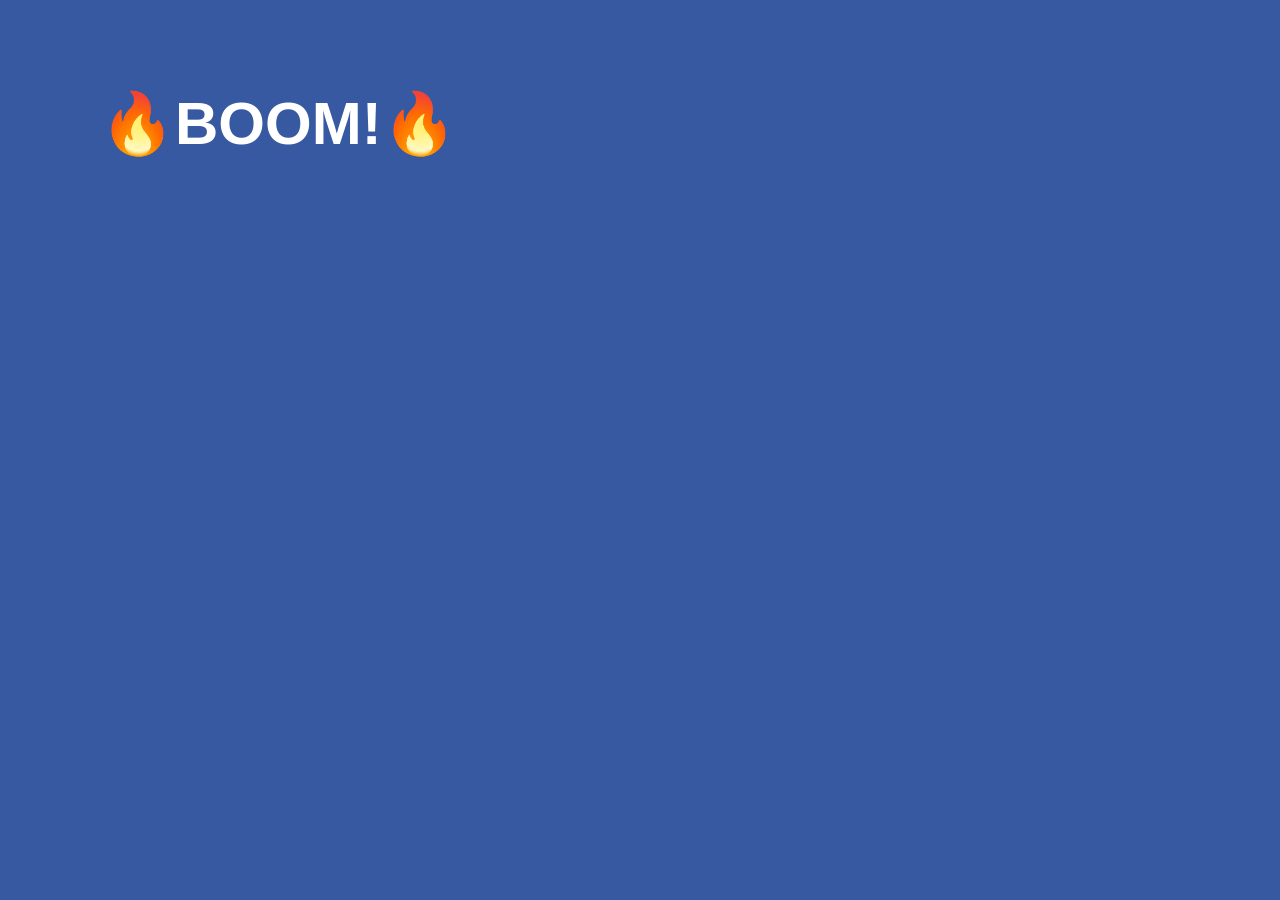
<file: js-101/index.html>
<!DOCTYPE html>
<html>

<head>
    <meta charset="utf-8">
    <title>JavaScript Basics – Challenge</title>
    <link href="css/style.css" rel="stylesheet">
</head>

<body>
    <main>
        <h1>Hello, JavaScript!</h1>
    </main>
    <script src="js/script.js"></script>
</body>

</html>
</file>
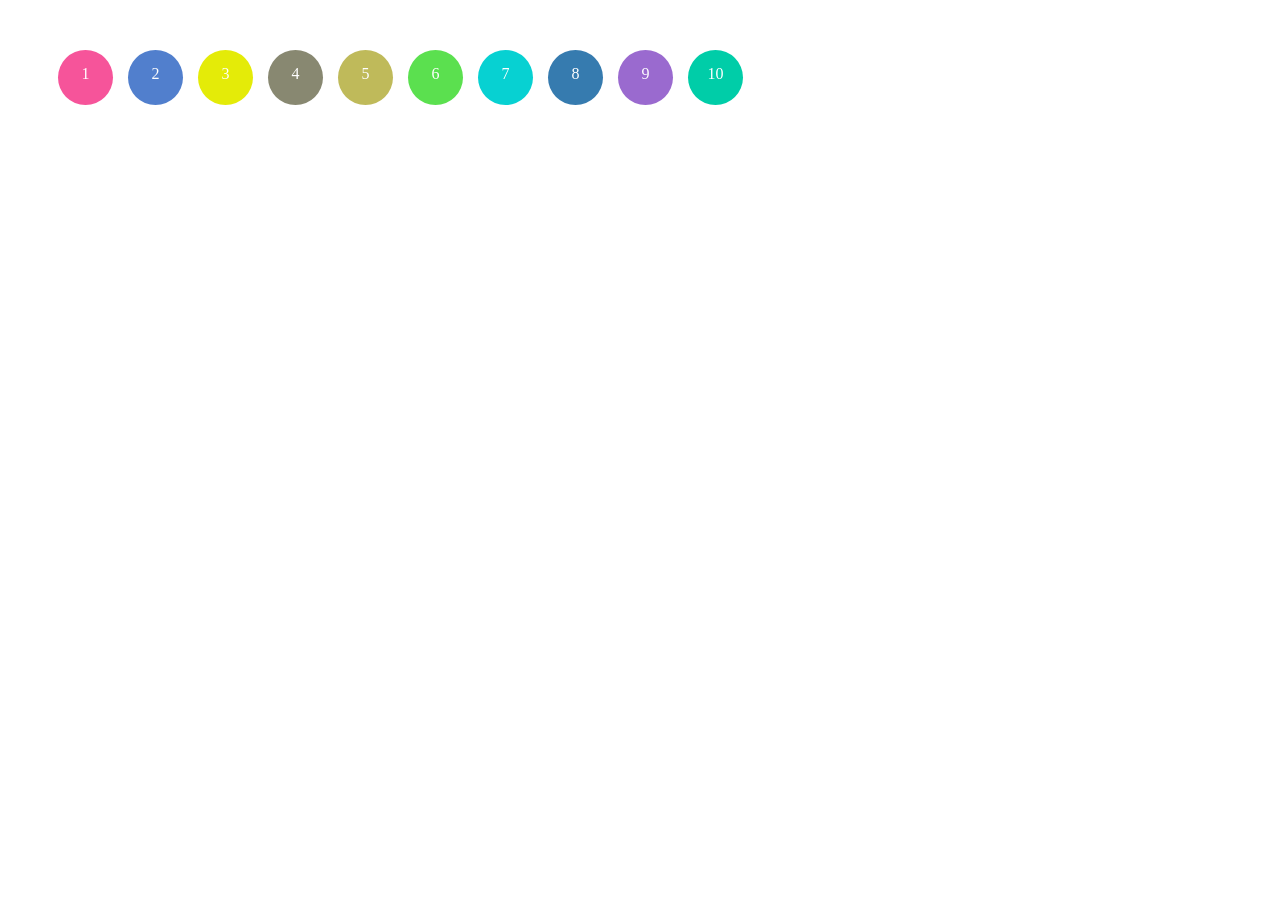
<file: js-104/Code Challenge Refactor/index.html>
<html>

<head>
    <title>Refactor</title>

    <style>
        div {
            border-radius: 50%;
            width: 55px;
            height: 40px;
            text-align: center;
            color: #FFFFFF;
            margin-right: 15px;
            padding-top: 15px;
        }

        main {
            margin: 50px;
            display: flex;
        }
    </style>
</head>

<body>
    <main></main>
    <script src="script.js"></script>
</body>

</html>
</file>
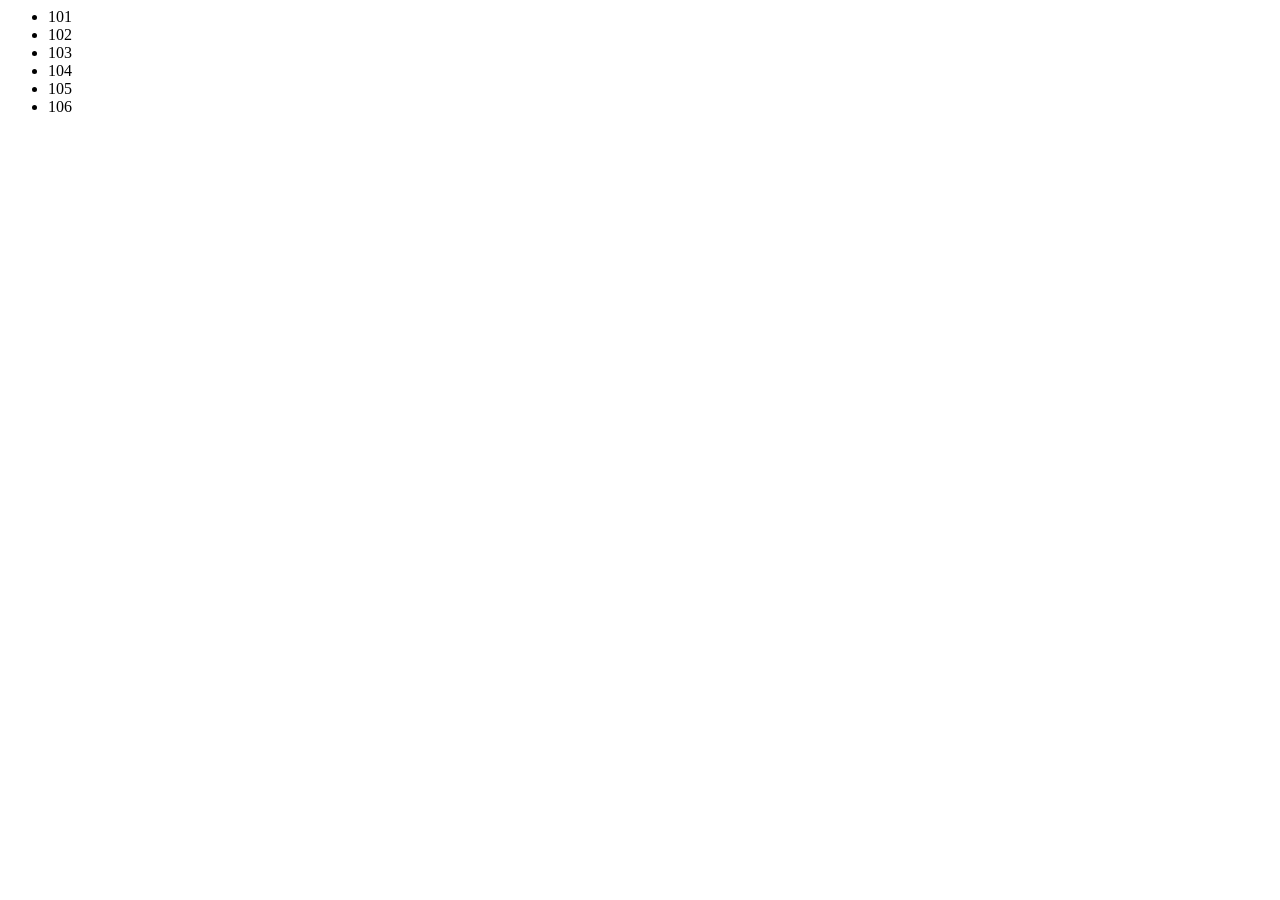
<file: js-301/Code Challenge Room List/index.html>
<html>

<head>
    <title>
        AJAX Basics
    </title>

    <script>
        let xhr = new XMLHttpRequest();
        xhr.open('GET', 'data/rooms.json');
        xhr.onreadystatechange = () => {
            if (xhr.readyState === 4) {
                if (xhr.status === 200) {
                    let rooms = JSON.parse(xhr.responseText);
                    let statusHtml = "<ul>";
                    for (let i = 0; i < rooms.length; i++) {
                        statusHtml += `<li class='${rooms[i].class}'>${rooms[i].roomno}</li>`;
                    }
                    statusHtml += '</ul>';
                    document.getElementById('roomList').innerHTML = statusHtml;
                }
            }
        }

        xhr.send();
    </script>
</head>

<body>
    <div id="roomList"></div>
</body>

</html>
</file>
<file: js-101/css/style.css>
body {
    color: #fff;
    font-family: "Gotham Rounded A", "Gotham Rounded B", "Gotham Rounded", "Helvetica Neue", Helvetica, Arial, sans-serif;
    box-sizing: border-box;
    background-color: #3659a2;
}

main {
    width: 90%;
    max-width: 1080px;
    padding: 40px 0 0;
    margin: 0 auto;
}

h1 {
    font-size: 3.75em;
}

h2 {
    font-size: 2.25em;
}

p {
    font-size: 1.1em;
    line-height: 1.5;
}
</file>
